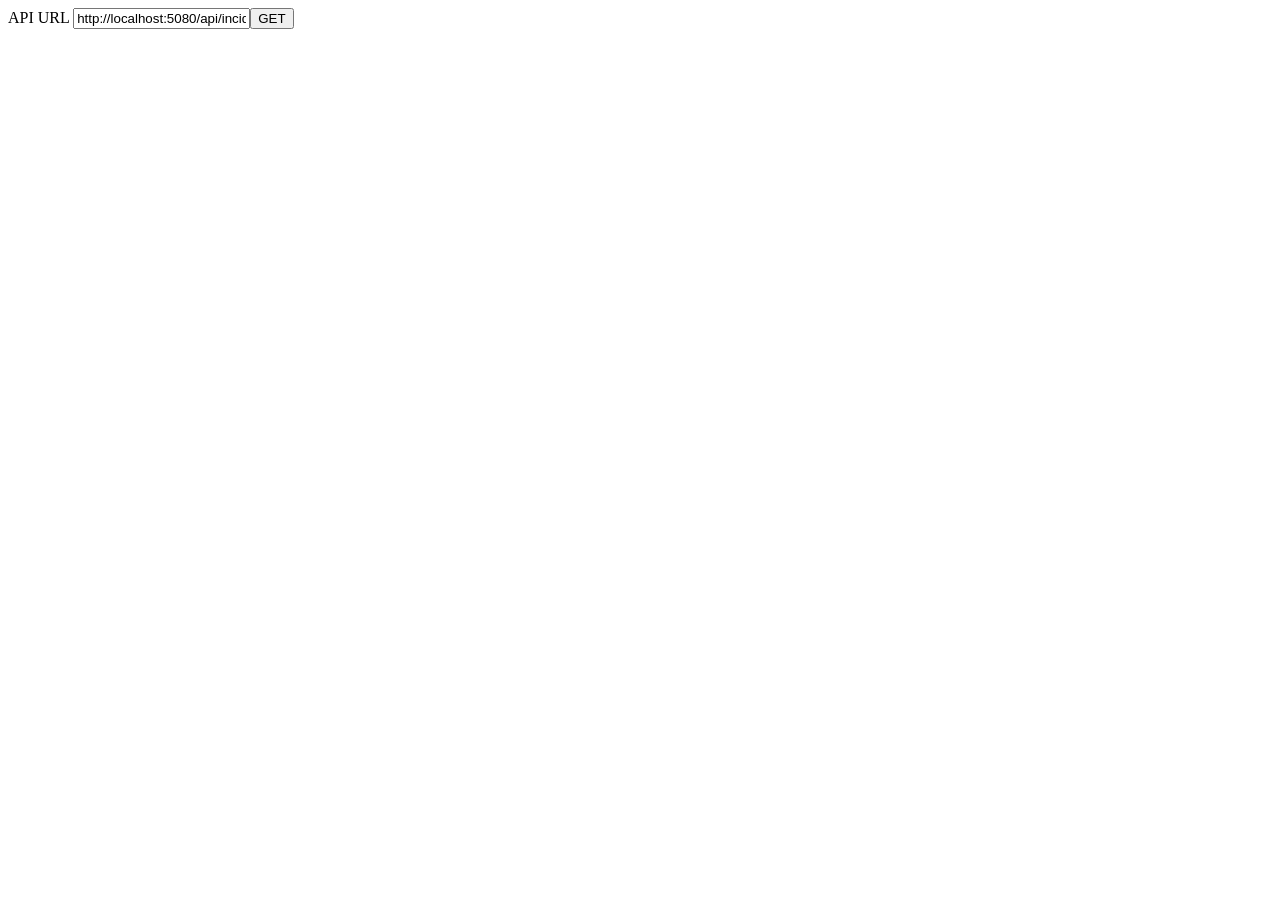
<file: demonstrations/cors-probe/index.html>
<!doctype html><html lang="uk"><meta charset="utf-8"><title>CORS probe</title>
<label>API URL <input id="url" value="http://localhost:5080/api/incidents"></label><button id="probe">GET</button><pre id="result"></pre>
<script src="probe.js" defer></script></html>
</file>
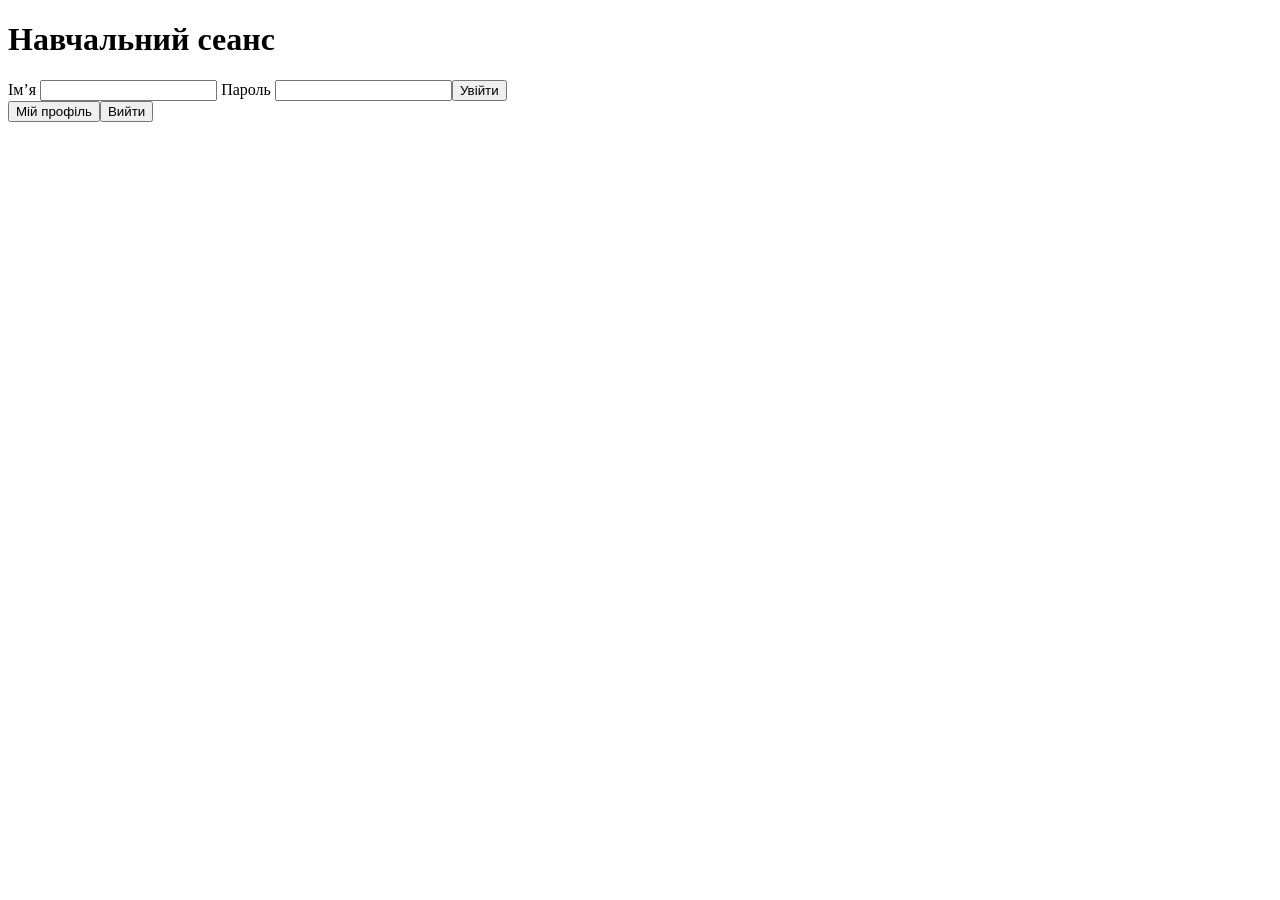
<file: src/SecureLab.Api/Client/auth-lab.html>
<!doctype html>
<html lang="uk"><meta charset="utf-8"><title>ЛР 03 — сеанс</title>
<h1>Навчальний сеанс</h1>
<form id="login"><label>Ім’я <input name="userName" autocomplete="username" required></label>
<label>Пароль <input name="password" type="password" autocomplete="current-password" required></label><button>Увійти</button></form>
<button id="me">Мій профіль</button><button id="logout">Вийти</button><pre id="result"></pre>
<script src="auth-lab.js" defer></script></html>
</file>
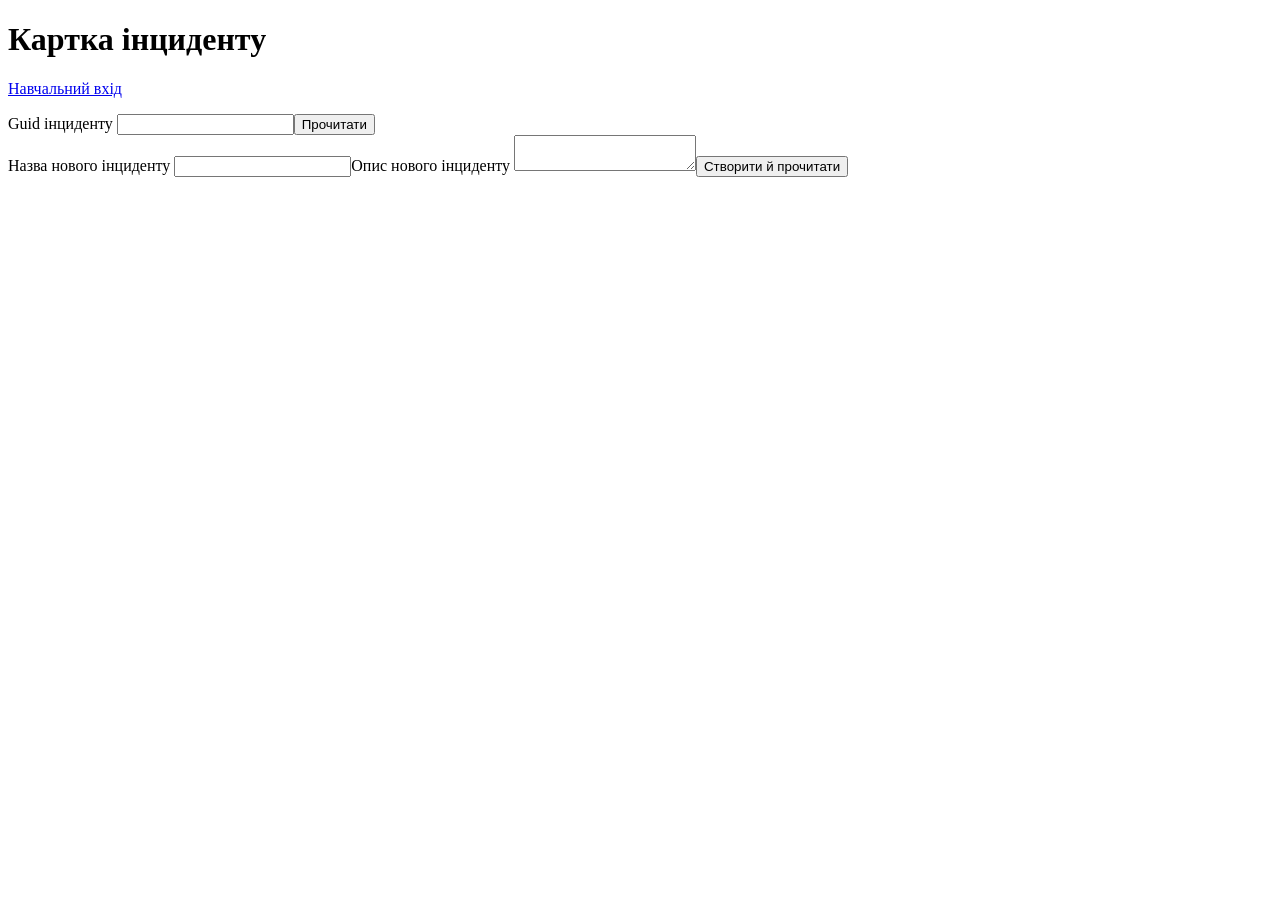
<file: src/SecureLab.Api/Client/browser-lab.html>
<!doctype html>
<html lang="uk"><meta charset="utf-8"><title>ЛР 05 — браузерний потік</title>
<h1>Картка інциденту</h1><p><a href="auth-lab.html">Навчальний вхід</a></p>
<label>Guid інциденту <input id="incident-id"></label><button id="load">Прочитати</button>
<form id="edit"><label>Назва нового інциденту <input name="title" required maxlength="160"></label><label>Опис нового інциденту <textarea name="description" required></textarea></label><button>Створити й прочитати</button></form>
<p id="status"></p><h2 id="title"></h2><div id="description"></div><div id="comments"></div>
<span id="lab05-marker-target" hidden aria-hidden="true"></span><script src="browser-lab.js" defer></script></html>
</file>
